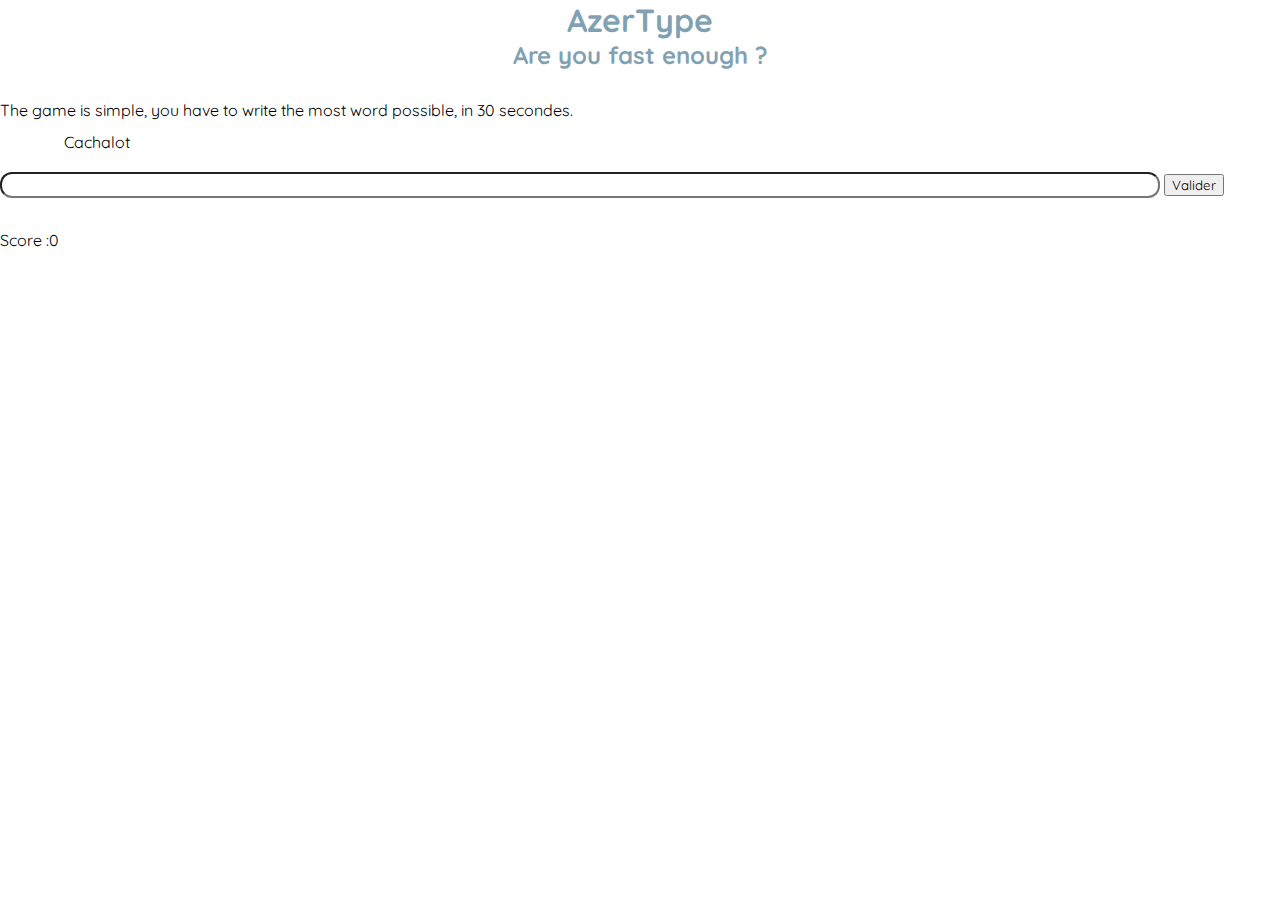
<file: index.html>
<!DOCTYPE HTML>
<html lang="en">
<head>
    <meta charset="UTF-8">
    <meta http-equiv="X-UA-Compatible" content="IE=edge">
    <meta name="viewport" content="width=device-width, initial-scale=1.0">
    <style>
        @import url('https://fonts.googleapis.com/css2?family=Quicksand:wght@300;400;500;700&display=swap');
        </style>
    <link rel="stylesheet" href="style.css">
    <title>AzerType</title>
    <script src="script.js" defer></script>
</head>
<body>
    <header class="header">
        <h1>AzerType</h1>
        <h2>Are you fast enough ?</h2>
    </header>
    <container class="containere">
        <p class="rules">The game is simple, you have to write the most word possible,
            in 30 secondes.
        </p>
        <div class="motADeviner">
        </div>
        <div class="motEcris">
            <input type="text" id="inputEcriture2" name="inputEcriture">
            <button id="btnValiderMot">Valider</button>
        </div>
        <br>
        
        <div class="score">Score :<span></span>
        </div>
        <div class="timer"></div>
    </container>
</body>
</html>
</file>
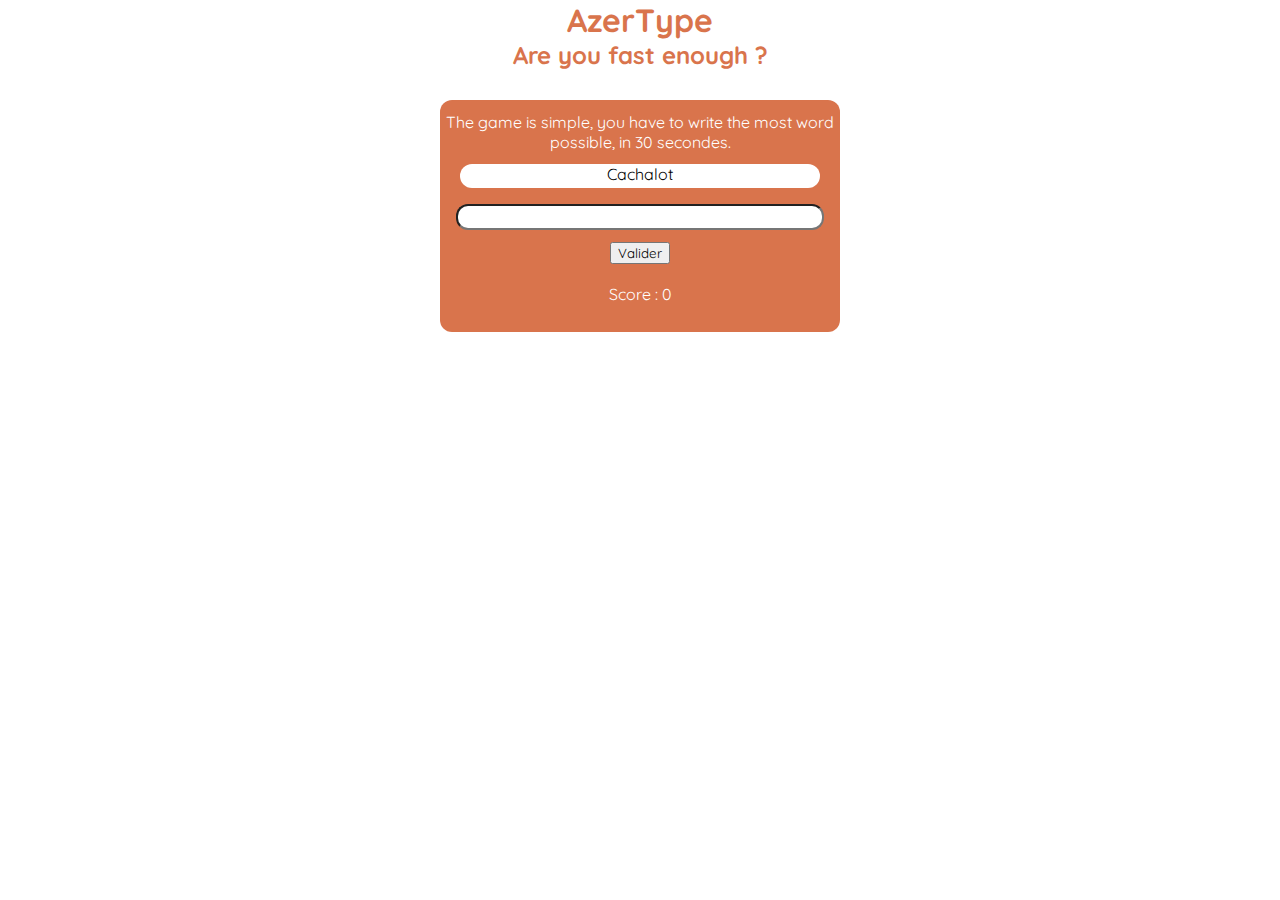
<file: AzerType/index.html>
<!DOCTYPE HTML>
<html lang="fr">
<head>
    <meta charset="UTF-8">
    <meta http-equiv="X-UA-Compatible" content="IE=edge">
    <meta name="viewport" content="width=device-width, initial-scale=1.0">
    <style>
        @import url('https://fonts.googleapis.com/css2?family=Quicksand:wght@300;400;500;700&display=swap');
        </style>
    <link rel="stylesheet" href="style.css">
    <title>Document</title>
    <script src="script.js" defer></script>
</head>
<body>
    <header class="header">
        <h1>AzerType</h1>
        <h2>Are you fast enough ?</h2>
    </header>
    <container class="container">
        <p class="rules">The game is simple, you have to write the most word possible,
            in 30 secondes.
        </p>
        <div class="motADeviner">
        </div>
        <div class="motEcris">
            <input type="text" id="inputEcriture2" name="inputEcriture">
            <button id="btnValiderMot">Valider</button>
        </div>
        <br>
        
        <div class="score">Score : <span></span>
        </div>
        <div class="timer"></div>
    </container>
</body>
</html>
</file>
<file: style.css>
:root {
    --maincolor: rgb(0, 68, 103, 0.5)
}

*{
    border: border-box;
    margin: 0;
    font-family: 'Quicksand', serif;
}

.header{
    margin: 0 auto;
    text-align: center;
    color: var(--maincolor);
    margin-bottom : 30px
}

.container{
    background-color: var(--maincolor);
    margin: 0 auto;
    text-align: center;
    width: 400px;
    display: block;
    color: white;
    border-radius: 12px;
    padding-top: 12px;
    padding-bottom: 12px;
}

.rules{
    padding-bottom: 12px;
}

.valider{
    margin: 0 auto;
    text-align: center;
    text-decoration: none;
    color: inherit;
}

.motADeviner{
    width: 90%;
    height: 24px;
    background: white;
    border-radius: 12px;
    margin-bottom: 24px;
    margin: 0 auto;
    color: black;
    
}

.motEcris input{
    width: 90%;
    height: 20px;
    background: white;
    border-radius: 12px;
    display: inline-block;
    margin-bottom: 12px;
    margin-top: 16px;
}

input[type="text"] {
    text-align: center;
  }

.score {
    margin-bottom: 16px;
}
</file>
<file: AzerType/style.css>
*{
    border: border-box;
    margin: 0;
    font-family: 'Quicksand', serif;
}

.header{
    margin: 0 auto;
    text-align: center;
    color: rgb(217, 116, 76);
    margin-bottom : 30px
}

.container{
    background-color: rgb(217, 116, 76);
    margin: 0 auto;
    text-align: center;
    width: 400px;
    display: block;
    color: white;
    border-radius: 12px;
    padding-top: 12px;
    padding-bottom: 12px;
}

.rules{
    padding-bottom: 12px;
}

.valider{
    margin: 0 auto;
    text-align: center;
    text-decoration: none;
    color: inherit;
}

.motADeviner{
    width: 90%;
    height: 24px;
    background: white;
    border-radius: 12px;
    margin-bottom: 24px;
    margin: 0 auto;
    color: black;
    
}

.motEcris input{
    width: 90%;
    height: 20px;
    background: white;
    border-radius: 12px;
    display: inline-block;
    margin-bottom: 12px;
    margin-top: 16px;
}

input[type="text"] {
    text-align: center;
  }

.score {
    margin-bottom: 16px;
}
</file>
